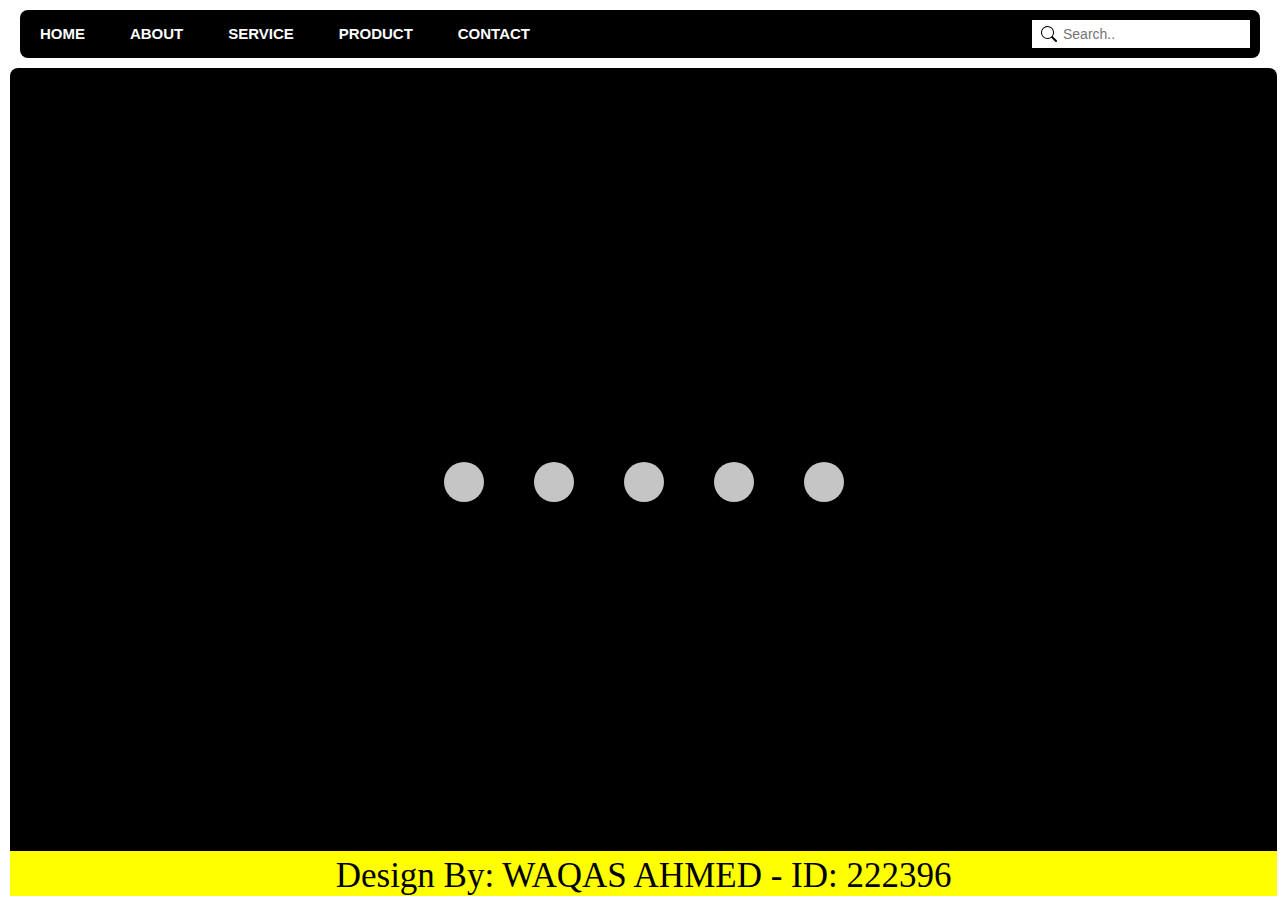
<file: index.html>
<!DOCTYPE html>
<html lang="en">
<head>
    <meta charset="UTF-8">
    <meta name="viewport" content="width=device-width, initial-scale=1.0">
    <title>Loading Page</title>
    <link rel="stylesheet" href="style.css">
</head>
<body>
    <div class="nav">
        
            <div class="listitem">
                <ul>
                    <li><a href="#">HOME</a></li>
                    <li><a href="#">ABOUT</a></li>
                    <li><a href="#">SERVICE</a></li>
                    <li><a href="#">PRODUCT</a></li>
                    <li><a href="#">CONTACT</a></li>
                </ul>
                
            </div>
            <div class="search">
                
                <input type="text" name="search" id="search" placeholder="Search..">
            </div>
    </div>
    <div class="content">
        <div class="circle c-1"></div>
        <div class="circle c-2"></div>
        <div class="circle c-3"></div>
        <div class="circle c-4"></div>
        <div class="circle c-5"></div>
        <div class="name">
            <div class="moveText">
                Design By: WAQAS AHMED - ID: 222396
            </div></div>
               
        </div>
    
    
</body>
</html>
</file>
<file: style.css>
*{
    margin: 0;
    padding: 0;
}
.nav{
    position: relative;
    display: flex;
    flex-wrap: wrap;
    margin: 10px 20px; 
    justify-content: space-between;
    background-color: black;
    padding: 10px;
    border-radius: 8px;
}
.nav a{
    text-decoration: none;
    color: white;
    font-weight: 700;
    font-family: sans-serif;
    font-size: 15px;
    padding: 0 5px;
}
.nav a:hover{
    background-color: white;
    padding: 16px 5px;
    color: black;
}

.nav li{
    list-style: none;
    /* padding: 0 5px; */
    
}
.nav ul{
    display: flex;
    justify-content: space-between;
    width: 500px;
    padding: 5px;
}
.search{
    font-weight: 700;
    font-family: sans-serif;
    font-size: 15px;
    padding: auto;
    /* position: absolute;
    top: 0;
    right: 0; */
}

.search input{
    font-size: 14px;
    border: 1px solid rgb(255, 255, 255);
    background: #f1f1f1;
    padding: 5px 5px 5px 30px;
    background:white url("search.svg") no-repeat 8px;
    color: rgb(0, 0, 0);
}

.search input:hover{
    box-shadow:  0 0 2px 2px gray, 0 0 0 2px gray;
}
.content{
    background-color: black;
    width: 99%;
    height: 92vh;
    margin: 0 1px 10px 10px;
    border-radius: 8px;
    display: flex;
    align-items: center;
    justify-content: center;
    color: white;
    position: relative;
}


.circle{
    width: 40px;
    height: 40px;
    margin: 25px;
    border-radius: 100%;
    background-color: rgb(197, 197, 197);
    /* border: 5px solid white; */
    z-index: 100000;
}

.c-1{
    animation-name: myLoader;
    animation-duration: 0.6s;
    animation-timing-function: ease-in-out;
    animation-direction: alternate;
    animation-iteration-count: infinite;
}

.c-2{
    animation-name: myLoader;
    animation-duration: 0.6s;
    animation-timing-function: ease-in-out;
    animation-direction: alternate;
    animation-delay: 0.2s;
    animation-iteration-count: infinite;
}
.c-3{
    animation-name: myLoader;
    animation-duration: 0.6s;
    animation-timing-function: ease-in-out;
    animation-direction: alternate;
    animation-delay: 0.4s;
    animation-iteration-count: infinite;
}
.c-4{
    animation-name: myLoader;
    animation-duration: 0.6s;
    animation-timing-function: ease-in-out;
    animation-direction: alternate;
    animation-delay: 0.6s;
    animation-iteration-count: infinite;
}
.c-5{
    animation-name: myLoader;
    animation-duration: 0.6s;
    animation-timing-function: ease-in-out;
    animation-direction: alternate;
    animation-delay: 0.8s;
    animation-iteration-count: infinite;
}

@keyframes myLoader {
    100% { transform: scale(2); }
  }


.name{
    background-color: yellow;
    width: 100%;
    height: 35px;
    position: absolute;
    bottom: 0;
    text-align: center;
    color: black;
    font-size: 35px;
    padding: 5px 0 5px 0;
}
.moveText{
    animation-name: moveText;
    animation-duration: 10s;
    animation-direction: alternate;
    animation-iteration-count: infinite;
    animation-timing-function: ease-in-out;
}
@keyframes moveText {
    100% {
        transform: translateX(30%);
     }
     50% {
        transform: translateX(-30%);
     }
     100% {
        transform: translateX(30%);
     }
     
     
  }
</file>
